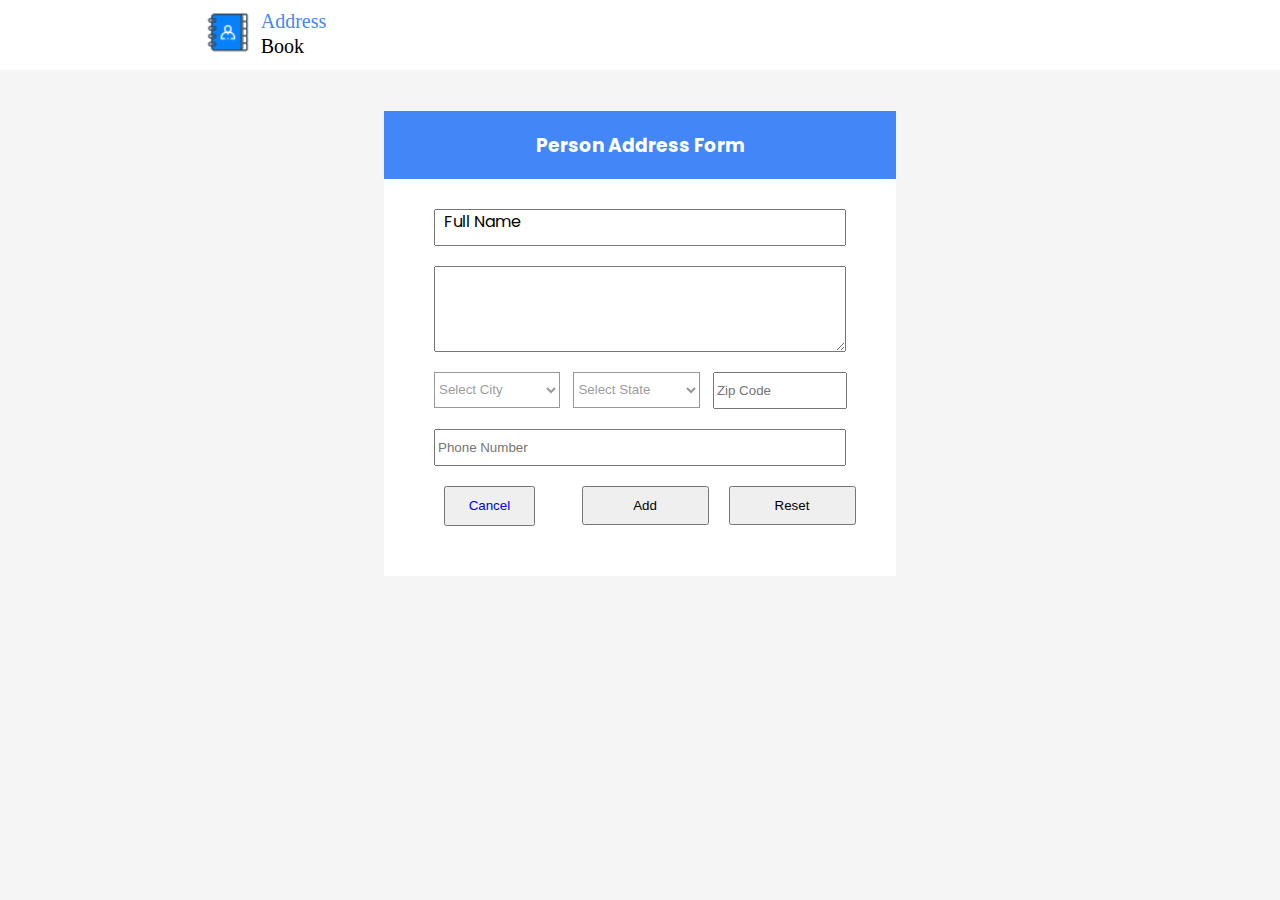
<file: pages/index.html>
<!DOCTYPE html>
<html>
<head>
    <meta charset='utf-8'>
    <meta http-equiv='X-UA-Compatible' content='IE=edge'>
    <title>Address Book Problem</title>
    <meta name='viewport' content='width=device-width, initial-scale=1'>
    <link href="https://fonts.googleapis.com/css2?family=Poppins:ital,wght@0,100;0,200;1,100&family=Roboto+Serif:ital,wght@1,100&display=swap" rel="stylesheet">
    <link rel='stylesheet' type='text/css' media='screen' href='/css/style.css'>
    <script src="/js/contact.js"></script>
    <script src="/js/library.js"></script>
</head>
<body>
    <header class="header">
        <div class="logo-content">
            <img src="/assets/aadressbookimage.png">
            <div>
                <span class="text-content">Address</span><br>
                <span class="text-content text">Book</span>
            </div>
        </div>
    </header>
    <div class="form-section">
        <div class="contact-form">
            <div class="form-header">                
            <h3>Person Address Form</h3>
            
            </div>
           <div class="form-body">
               <form name="form" onsubmit="operation(save)" onreset="operation(rese)">               
                   <div class="form-content">
                    <input type="text" class="form-control" id="name" name="name">
                    <label class="label">Full Name</label>
                    <error class="error_name"></error>
                </div>
                <div class="form-content" class="form-control">
                    <textarea class="txtarea" placeholder="Address" id="address">
                    </textarea>
                    <error class="error_address"></error>
                </div>
                <div class="form-content">
                   <div class="col-3">
                  <select class="slct" id="city">
                      <option value="0">Select City</option>
                      <option value="Hyderabad">Hyderabad</option>
                      <option value="Delhi">Delhi</option>
                      <option value="Noida">Noida</option>
                      <option value="Kochi">Kochi</option>
                      <option value="Calicut">Calicut</option>
                      <option value="Tvm">Tvm</option>
                      <option value="Banguluru">Bangluru</option>
                  </select>
                   </div>
                   <div class="col-3">
                    <select class="slct" id="state">
                        <option value="0">Select State</option>
                        <option value="Andhra Pradesh">Andhra Pradesh</option>
<option value="Andaman and Nicobar Islands">Andaman and Nicobar Islands</option>
<option value="Arunachal Pradesh">Arunachal Pradesh</option>
<option value="Assam">Assam</option>
<option value="Bihar">Bihar</option>
<option value="Chandigarh">Chandigarh</option>
<option value="Chhattisgarh">Chhattisgarh</option>
<option value="Dadar and Nagar Haveli">Dadar and Nagar Haveli</option>
<option value="Daman and Diu">Daman and Diu</option>
<option value="Delhi">Delhi</option>
<option value="Lakshadweep">Lakshadweep</option>
<option value="Puducherry">Puducherry</option>
<option value="Goa">Goa</option>
<option value="Gujarat">Gujarat</option>
<option value="Haryana">Haryana</option>
<option value="Himachal Pradesh">Himachal Pradesh</option>
<option value="Jammu and Kashmir">Jammu and Kashmir</option>
<option value="Jharkhand">Jharkhand</option>
<option value="Karnataka">Karnataka</option>
<option value="Kerala">Kerala</option>
                    </select>
                    </div>
                    <div class="col-3">
                        <input type="text" id="zip" class="form-control" placeholder="Zip Code" style="width:100%">
                        </div>
                </div>
                <div class="form-content">
                    <input type="text" class="form-control" id="phone" placeholder="Phone Number">
                    <error class="error_phone"></error>
                </div>
                <div class="form-content">
                    <div style="margin-left:10px;">
                        <button style="height: 40px;
                        width: 158%;">
                        <a href="http://127.0.0.1:5500/pages/view.html" >Cancel</a></button>
                    </div>
                    <div style="margin-left:80px;">
                        <button type="submit" style="padding:10px;width: 127px;">Add</button>
                    </div>
                    <div style="margin-left:20px;">
                        <button type="reset" style="padding:10px;width: 127px;">Reset</button>
                    </div>
                </div>
                </form>
           </div>
        </div>
    </div>
</body>
</html>
<script>
    window.addEventListener('DOMContentLoaded', (event) => {
        checkForUpadte();
   const name=document.querySelector("#name");
   name.addEventListener('input',function(){
       
       let error=document.querySelector(".error_name");
       try
       {
           new AddressBook().name=name.value;
           error.textContent='';
       }
       catch(e)
       {
           error.textContent=e;
       }
   })
   const mobile=document.querySelector("#phone");
   mobile.addEventListener('input',function(){
       let error=document.querySelector(".error_phone");
       try
       {
           new AddressBook().phoneNumber=mobile.value;
           error.textContent='';
       }
       catch(e)
       {
           error.textContent=e;
       }
   })
   const address=document.querySelector("#address");
   address.addEventListener('input',function(){
       let error=document.querySelector(".error_address");
       try
       {
           new AddressBook().address=address.value;
           error.textContent='';
       }
       catch(e)
       {
           error.textContent=e;
       }
   })
})

</script>
</file>
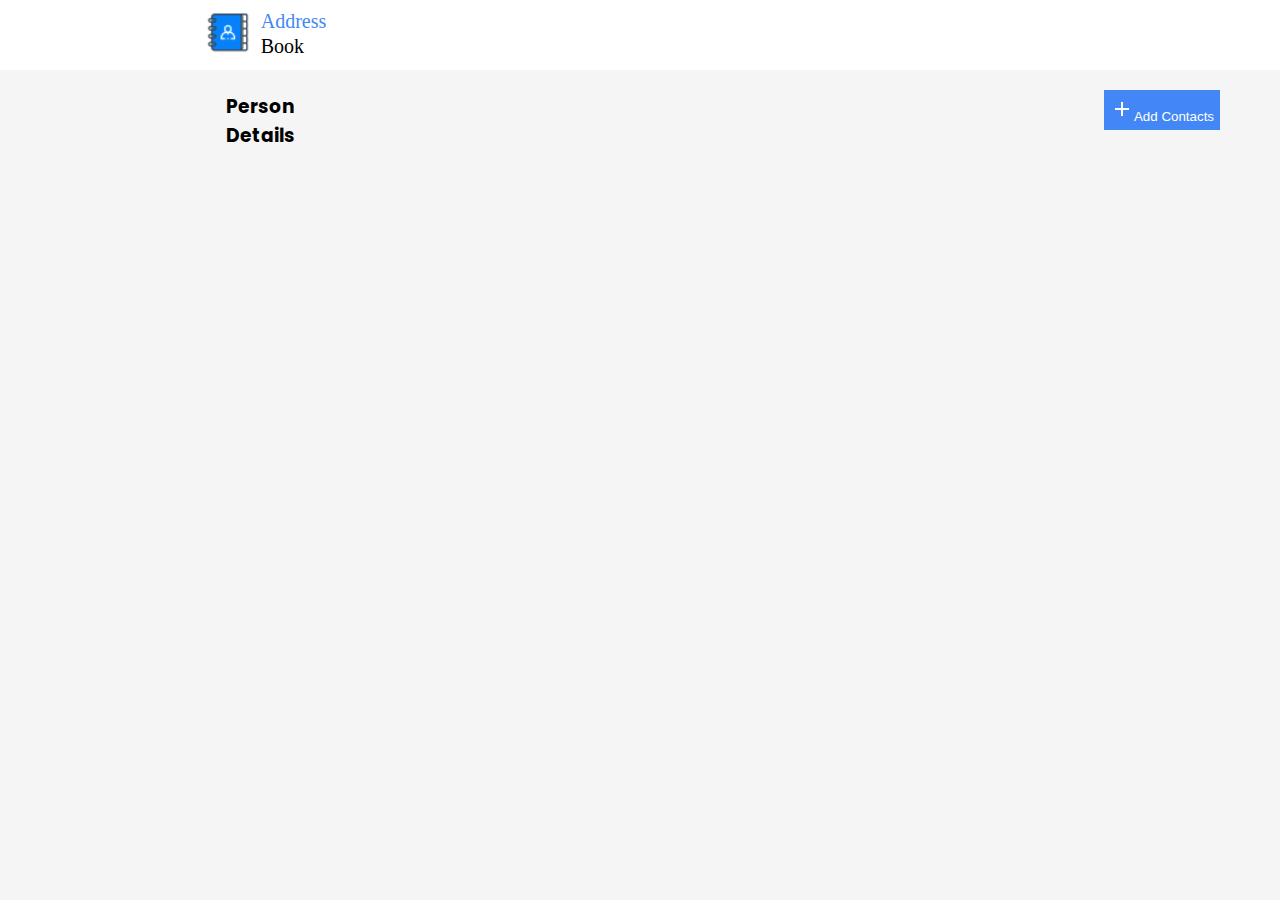
<file: pages/view.html>
<!DOCTYPE html>
<html>
<head>
    <meta charset='utf-8'>
    <meta http-equiv='X-UA-Compatible' content='IE=edge'>
    <title>Page Title</title>
    <meta name='viewport' content='width=device-width, initial-scale=1'>
    <link rel='stylesheet' type='text/css' media='screen' href='/css/style.css'>
    <link href="https://fonts.googleapis.com/css2?family=Poppins:ital,wght@0,100;0,200;1,100&family=Roboto+Serif:ital,wght@1,100&display=swap" rel="stylesheet">
    <script src="/js/library.js"></script>
    <script src="/js/contact.js"></script>
</head>
<body>
    <header class="header">
        <div class="logo-content">
            <img src="/assets/aadressbookimage.png">
            <div>
                <span class="text-content">Address</span><br>
                <span class="text-content text">Book</span>
            </div>
        </div>
    </header>
    <div class="parent">
        <div class="form-content">
        <h3>Person Details</h3> 
        <div style="display: flex;width:50%;justify-content: right;margin-right:60px;margin-top:20px;">
           <a href="http://127.0.0.1:5500/pages/index.html" style="text-decoration: none;cursor: pointer;">
             <button style="background-color:#4287f5;border: none;color: white;height:40px;">
                <img src="/assets/add-24px.svg">Add Contacts</button></a>
        </div>
        </div>
        
    <div class="parent">
        <div class="table">
        <table id="table">
            
        </table>
        </div>
        
    </div>
</body>
</html>
<script>
    window.addEventListener('DOMContentLoaded', (event) => {

createInnerHtml();

})
</script>
</file>
<file: css/style.css>
body
{
    margin:0px;
    background-color: #F5F5F5;
    font-family: 'Poppins', sans-serif;
}
.header
{
    
    display: flex;
    width: 100%;
    padding:10px;
    background-color: white;
}
.logo-content
{
    display: flex;
    width: 40%;
    justify-content: center;
}
.logo-content img
{
    width:45px;
    height: 45px;
}
.text-content
{
    color: #4287f5;
    font-family: 'Roboto';
    margin-left: 10px;
    font-size:20px;
}
.text
{
    color: black;
}
.form-section
{
    width:100%;
    display: flex;
    justify-content: center;
    margin-top:40px;
    margin-bottom: 40px;
   
}
.contact-form
{
    display:flex;
    width: 40%;
    background-color:white;
    border:1px solid #F5F5F5;
    border-radius:2px solid #F5F5F5;;
    flex-wrap: wrap;
}
.form-header
{
    background-color: #4287f5;

height: fit-content;
width: 100%;
}
.form-header h3
{
    color:white;
    text-align: center;
    margin-top:20px;
    font-family: 'Poppins', sans-serif;
}
.form-body
{
    padding: 30px 50px;
    width: 100%;
}
.form-content
{
    margin-bottom: 20px;
    display: flex;
    width:100%;
}
.form-control
{
    width:100%;
    height: 31px;
}
.txtarea
{
    width:100%;
    height:80px;
}
.col-3
{
    width:30%;
    margin-right: 13px;
}
.col-6
{
    width: 50%;
}
.slct {
    height: 36px;
    background-color: white;
    border: 1px solid black;
    width:100%;
    opacity: 0.4;
  }
  error
  {
      color: red;
      font-size:15px;
      margin-left: 10px;
  }
 
  label
  {
      position: absolute;
      margin-left:10px;
  }
  
  /* .form-content>label{
    position: absolute;
    top: 0;
    bottom: 0;
    left: 0;
    color: #ccc;
  } */
  
  /* input:focus + label{
    color: red;
    font-size: 0.8em;
    width: auto;
    height: 1.3em;
    padding: 0px 0.5em 0px 0.5em;
    margin: 0px;
    outline: 1px solid red; 
    background: red;
    transition: 0.2s ease-in-out;
    top: 0em;
    left: 2em;
  } */
  input:focus + label { 
    font-size: 0.8em;
    width: auto;
    height: 1.3em;
    padding: 0px 0.5em 0px 0.5em;
    margin: 0px;
    transition:0.2s ease-in-out;
    margin-bottom:70px;
   }
   .parent
   {
       display:flex;
       width: 100%;
       flex-wrap: wrap;
   }
   .table-content
   {
       display: flex;
       width:40%;
       justify-content: center;
       margin-left:20px;
   }
   .parent h3
   {
    padding: 0px;
    margin: 22px 226px;
   }
   .button-icon
   {
  background-color: #4287f5;
  color: white;
  height: 32px;
  padding: 7px;
  width: 140px;
  margin-top: 27px;
   }
   .table
   {
       display: flex;
       width: 80%;
       margin-left: 210px;
   }
   .table th{
       color: #4287f5;
       width: 174px;
       margin-left: 210px;
       font-size:15px;
       text-align: left;
   }
   .table td
   {
    width: 174px;
       margin-left: 210px;
       font-size:15px;
       text-align: left;
       padding:10px 20px;
       background-color: white;
      
   }
   .tbody
   {
       
       border:1px solid black;
       padding: 10px;
   }
   table {
    border-collapse: separate;
    border-spacing: 0 1em;
}
a
{
    text-decoration: none;
    height:50px;
}
</file>
